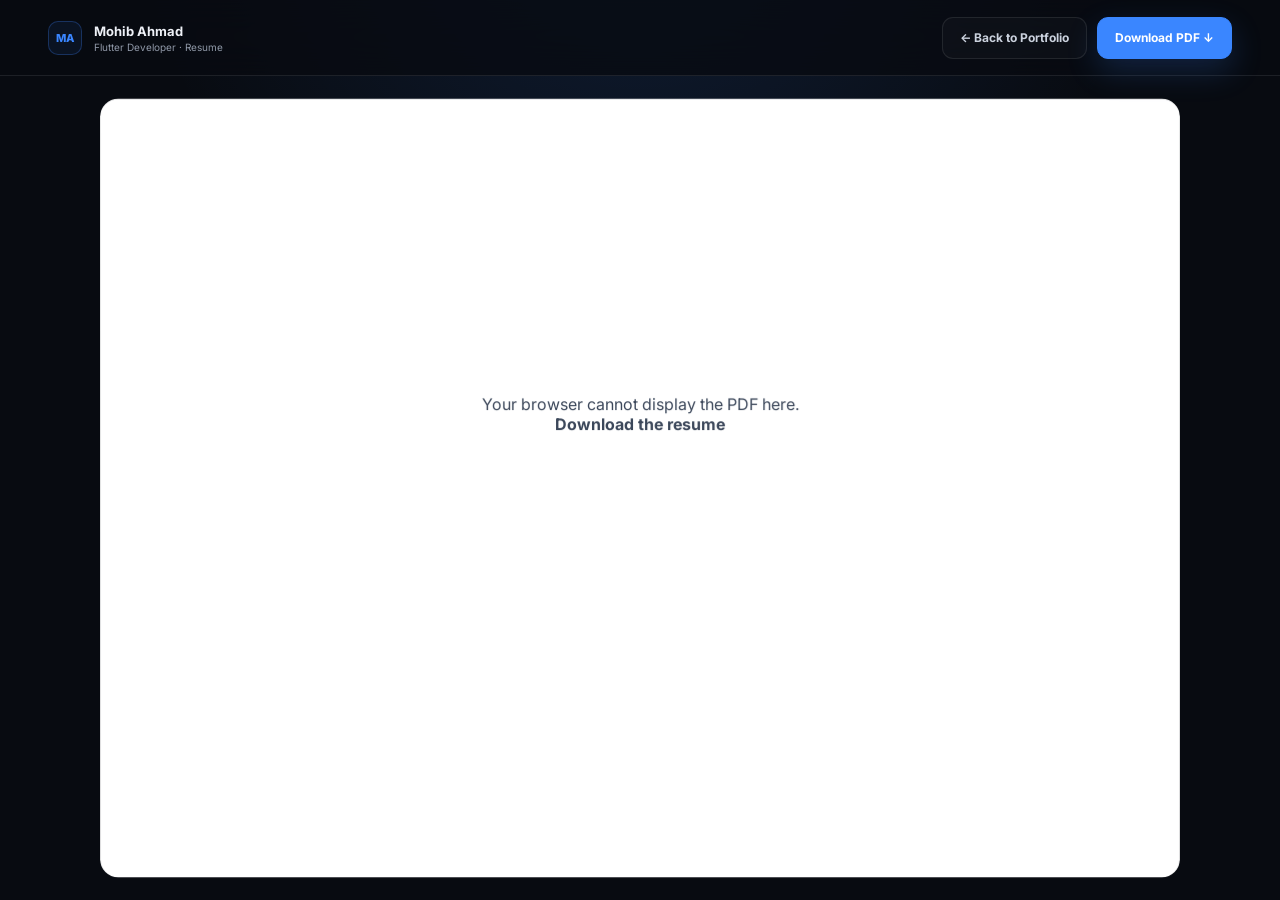
<file: resume.html>
<!DOCTYPE html>
<html lang="en">

<head>
  <meta charset="UTF-8">
  <meta name="viewport" content="width=device-width, initial-scale=1.0">
  <meta name="robots" content="noindex, follow">
  <title>Resume — Mohib Ahmad</title>
  <link rel="preconnect" href="https://fonts.googleapis.com">
  <link rel="preconnect" href="https://fonts.gstatic.com" crossorigin>
  <link href="https://fonts.googleapis.com/css2?family=Inter:wght@400;500;600;700;800&display=swap" rel="stylesheet">
  <link rel="icon" type="image/jpeg" href="images/portfolio-optimized.jpg">
  <script src="https://cdn.jsdelivr.net/npm/gsap@3.13.0/dist/gsap.min.js" onload="document.documentElement.classList.add('gsap-enabled')"></script>
  <style>
    :root {
      --bg: #080b11;
      --surface: #111620;
      --line: rgba(255, 255, 255, .09);
      --text: #eef1f7;
      --muted: #9099a8;
      --accent: #3a86ff;
      --cyan: #00f2fe;
      --green: #22d39a;
      --ease: cubic-bezier(.22, 1, .36, 1);
    }

    * { box-sizing: border-box; }

    html, body { margin: 0; min-height: 100%; }

    body {
      font-family: Inter, system-ui, -apple-system, sans-serif;
      color: var(--text);
      background:
        radial-gradient(circle at 50% -15%, rgba(58, 134, 255, .16), transparent 42%),
        var(--bg);
      overflow: hidden;
    }

    a { color: inherit; text-decoration: none; }

    :focus-visible {
      outline: 3px solid #7fdfff;
      outline-offset: 4px;
      border-radius: 8px;
    }

    .resume-page {
      min-height: 100vh;
      min-height: 100dvh;
      display: grid;
      grid-template-rows: auto 1fr;
      opacity: 0;
      transform: translateY(6px);
      animation: pageEnter .24s var(--ease) forwards;
    }

    .resume-page.leaving {
      animation: pageLeave .16s ease-in forwards;
    }

    .gsap-enabled .resume-page:not(.leaving) {
      animation: none;
    }

    @keyframes pageEnter {
      to { opacity: 1; transform: translateY(0); }
    }

    @keyframes pageLeave {
      from { opacity: 1; transform: translateY(0); }
      to { opacity: 0; transform: translateY(4px); }
    }

    .topbar {
      min-height: 76px;
      padding: 14px clamp(18px, 4vw, 48px);
      display: flex;
      align-items: center;
      justify-content: space-between;
      gap: 22px;
      border-bottom: 1px solid var(--line);
      background: rgba(8, 11, 17, .78);
      backdrop-filter: blur(18px);
      -webkit-backdrop-filter: blur(18px);
      position: relative;
      z-index: 20;
    }

    .brand { display: flex; align-items: center; gap: 12px; min-width: 0; }

    .brand-mark {
      width: 34px;
      height: 34px;
      display: grid;
      place-items: center;
      border: 1px solid rgba(58, 134, 255, .28);
      border-radius: 10px;
      color: var(--accent);
      background: rgba(58, 134, 255, .08);
      font-size: 11px;
      font-weight: 800;
    }

    .brand-copy b { display: block; font-size: 13px; }
    .brand-copy span { display: block; margin-top: 2px; color: var(--muted); font-size: 10px; }

    .actions { display: flex; align-items: center; gap: 10px; }

    .button {
      min-height: 42px;
      display: inline-flex;
      align-items: center;
      justify-content: center;
      gap: 9px;
      padding: 0 17px;
      border: 1px solid var(--line);
      border-radius: 11px;
      color: #cbd2de;
      background: rgba(255, 255, 255, .025);
      font-family: inherit;
      font-size: 12px;
      font-weight: 700;
      cursor: pointer;
      transition: transform .25s var(--ease), border-color .25s, background .25s;
    }

    .button:hover { transform: translateY(-2px); border-color: rgba(255, 255, 255, .18); }

    .button.primary {
      color: white;
      border-color: var(--accent);
      background: var(--accent);
      box-shadow: 0 12px 32px rgba(58, 134, 255, .2);
    }

    .button.download-button,
    .button.download-button:hover,
    .button.download-button:active {
      transform: none;
    }

    .button.download-button[disabled] {
      cursor: wait;
      opacity: .72;
    }

    .viewer-shell {
      min-height: 0;
      padding: clamp(12px, 2vw, 22px);
      display: grid;
    }

    .viewer {
      width: min(100%, 1080px);
      height: 100%;
      min-height: 0;
      margin: 0 auto;
      overflow: hidden;
      border: 1px solid var(--line);
      border-radius: 18px;
      background: #fff;
      box-shadow: 0 28px 90px rgba(0, 0, 0, .5);
    }

    .viewer object { width: 100%; height: 100%; display: block; border: 0; }

    .pdf-fallback {
      min-height: 70vh;
      display: grid;
      place-items: center;
      color: #344054;
      text-align: center;
      padding: 32px;
    }

    #pageTransition {
      position: fixed;
      inset: 0;
      z-index: 9999;
      display: flex;
      flex-direction: column;
      align-items: center;
      justify-content: center;
      opacity: 0;
      pointer-events: none;
      background: radial-gradient(circle at 50% 42%, rgba(58, 134, 255, 0), rgba(6, 8, 12, 0));
      backdrop-filter: blur(0);
      -webkit-backdrop-filter: blur(0);
      transition: opacity .5s var(--ease), background .65s var(--ease), backdrop-filter .65s ease;
    }

    #pageTransition.active {
      opacity: 1;
      pointer-events: auto;
      background: radial-gradient(circle at 50% 42%, rgba(28, 70, 138, .28), rgba(6, 8, 12, .97) 58%);
      backdrop-filter: blur(14px);
      -webkit-backdrop-filter: blur(14px);
    }

    #pageTransition > :not(.tr-wipes) { position: relative; z-index: 2; }

    .tr-wipes {
      position: absolute;
      inset: 0;
      z-index: 1;
      display: grid;
      grid-template-rows: repeat(4, 1fr);
      overflow: hidden;
      pointer-events: none;
    }

    .tr-wipes span {
      background: linear-gradient(90deg, transparent, rgba(34, 211, 154, .08), rgba(58, 134, 255, .16), transparent);
      border-block: 1px solid rgba(127, 223, 255, .04);
      transform: translateX(110%);
      transition: transform .65s var(--ease);
    }

    .tr-wipes span:nth-child(even) { transform: translateX(-110%); transition-delay: .08s; }
    .tr-wipes span:nth-child(3) { transition-delay: .16s; }
    .tr-wipes span:nth-child(4) { transition-delay: .24s; }
    #pageTransition.active .tr-wipes span { transform: translateX(0); }
    #pageTransition.complete .tr-wipes { opacity: .25; transition: opacity .45s; }

    .tr-kicker {
      margin-bottom: 24px;
      color: #5f8fde;
      font-size: 9px;
      font-weight: 800;
      letter-spacing: .22em;
      text-transform: uppercase;
      opacity: 0;
      transform: translateY(10px);
      transition: opacity .35s .1s, transform .35s .1s var(--ease);
    }

    #pageTransition.active .tr-kicker { opacity: 1; transform: translateY(0); }

    .tr-loader { position: relative; width: 80px; height: 80px; margin-bottom: 28px; }

    .tr-ring {
      position: absolute;
      inset: 0;
      border: 2px solid rgba(58, 134, 255, .08);
      border-top-color: var(--accent);
      border-radius: 50%;
      opacity: 0;
      transform: scale(.4);
      transition: opacity .3s .1s, transform .4s .1s var(--ease);
    }

    .tr-ring:nth-child(2) { inset: 8px; border-top-color: var(--cyan); transition-delay: .18s; }
    .tr-ring:nth-child(3) { inset: 16px; border-top-color: var(--green); transition-delay: .25s; }

    .tr-core {
      position: absolute;
      inset: 25px;
      display: flex;
      flex-direction: column;
      justify-content: center;
      gap: 4px;
      padding: 0 9px;
      border: 1px solid rgba(255, 255, 255, .14);
      border-radius: 8px;
      background: linear-gradient(145deg, rgba(255, 255, 255, .12), rgba(255, 255, 255, .025));
      box-shadow: inset 0 1px 0 rgba(255, 255, 255, .08), 0 10px 30px rgba(0, 0, 0, .35);
      opacity: 0;
      transform: scale(.7);
      transition: opacity .3s .25s, transform .4s .25s var(--ease);
    }

    .tr-core span { height: 2px; border-radius: 2px; background: rgba(180, 211, 255, .7); }
    .tr-core span:nth-child(2) { width: 72%; }
    .tr-core span:nth-child(3) { width: 48%; }
    #pageTransition.active .tr-core { opacity: 1; transform: scale(1); }

    #pageTransition.active .tr-ring { opacity: 1; transform: scale(1); animation: spin 1.8s linear infinite; }
    #pageTransition.active .tr-ring:nth-child(2) { animation-direction: reverse; animation-duration: 2.4s; }
    #pageTransition.active .tr-ring:nth-child(3) { animation-duration: 3s; }
    #pageTransition.complete .tr-ring { border-top-color: var(--green); }

    .tr-text {
      color: white;
      font-size: 13px;
      font-weight: 700;
      letter-spacing: .18em;
      text-transform: uppercase;
      opacity: 0;
      transform: translateY(12px);
      transition: opacity .35s .18s, transform .35s .18s var(--ease);
    }

    #pageTransition.active .tr-text { opacity: 1; transform: translateY(0); }

    .tr-progress {
      width: 180px;
      height: 2px;
      margin-top: 20px;
      overflow: hidden;
      border-radius: 2px;
      background: rgba(255, 255, 255, .07);
      opacity: 0;
      transition: opacity .25s .25s;
    }

    .tr-progress span {
      display: block;
      width: 100%;
      height: 100%;
      transform: scaleX(0);
      transform-origin: left;
      background: linear-gradient(90deg, var(--accent), var(--cyan), var(--green));
      box-shadow: 0 0 16px rgba(0, 242, 254, .65);
    }

    #pageTransition.active .tr-progress { opacity: 1; }
    #pageTransition.active .tr-progress span { animation: progress .9s var(--ease) forwards; }


    .tr-sub {
      margin-top: 10px;
      color: #4f6f9e;
      font-size: 11px;
      font-weight: 600;
      letter-spacing: .1em;
      opacity: 0;
      transform: translateY(8px);
      transition: opacity .3s .3s, transform .3s .3s var(--ease);
    }

    #pageTransition.active .tr-sub { opacity: 1; transform: translateY(0); }

    @keyframes spin { to { transform: scale(1) rotate(360deg); } }
    @keyframes progress { to { transform: scaleX(1); } }

    @media (max-width: 620px) {
      .topbar { align-items: flex-start; padding: 12px 14px; }
      .brand-copy span { display: none; }
      .actions { gap: 7px; }
      .button { min-height: 40px; padding: 0 12px; font-size: 10px; }
      .viewer-shell { padding: 10px; }
      .viewer { border-radius: 13px; }
    }

    @media (prefers-reduced-motion: reduce) {
      *, *::before, *::after { animation-duration: .01ms !important; transition-duration: .01ms !important; }
    }
  </style>
</head>

<body>
  <main class="resume-page" id="resumePage">
    <header class="topbar">
      <div class="brand">
        <div class="brand-mark" aria-hidden="true">MA</div>
        <div class="brand-copy"><b>Mohib Ahmad</b><span>Flutter Developer · Resume</span></div>
      </div>
      <div class="actions">
        <a class="button" id="backToPortfolio" href="index.html?from=resume#top">← Back to Portfolio</a>
        <button class="button primary download-button" id="downloadPdf" type="button">Download PDF ↓</button>
      </div>
    </header>

    <section class="viewer-shell" aria-label="Mohib Ahmad resume viewer">
      <div class="viewer">
        <object data="Mohib-Ahmad-Resume.pdf#view=FitH" type="application/pdf" aria-label="Mohib Ahmad resume PDF">
          <div class="pdf-fallback">
            <p>Your browser cannot display the PDF here.<br><a href="Mohib-Ahmad-Resume.pdf" download><strong>Download the resume</strong></a></p>
          </div>
        </object>
      </div>
    </section>
  </main>

  <div id="pageTransition" role="status" aria-live="polite" aria-hidden="true">
    <div class="tr-wipes" aria-hidden="true"><span></span><span></span><span></span><span></span></div>
    <div class="tr-kicker">Mohib Ahmad · Portfolio</div>
    <div class="tr-loader" aria-hidden="true"><div class="tr-ring"></div><div class="tr-ring"></div><div class="tr-ring"></div><div class="tr-core"><span></span><span></span><span></span></div></div>
    <div class="tr-text">Returning to portfolio</div>
    <div class="tr-progress" aria-hidden="true"><span></span></div>
    <div class="tr-sub">Restoring your previous view</div>
  </div>

  <script src="resume-data.js"></script>
  <script>
    (function () {
      var back = document.getElementById('backToPortfolio');
      var downloadButton = document.getElementById('downloadPdf');
      var page = document.getElementById('resumePage');
      var leaving = false;
      var downloading = false;
      var cameFromPortfolio = /(?:portfolio_preview|index)\.html(?:$|[?#])/.test(document.referrer);

      function playResumeEntrance() {
        var reducedMotion = window.matchMedia('(prefers-reduced-motion: reduce)').matches;
        var topbar = page.querySelector('.topbar');
        var brandParts = page.querySelectorAll('.brand > *');
        var actionButtons = page.querySelectorAll('.actions > *');
        var viewerShell = page.querySelector('.viewer-shell');
        var viewer = page.querySelector('.viewer');
        var documentFrame = viewer && viewer.querySelector('object');

        if (!window.gsap || reducedMotion) {
          page.style.animation = 'none';
          page.style.opacity = '1';
          page.style.transform = 'none';
          return;
        }

        var gsap = window.gsap;
        gsap.timeline({ defaults: { overwrite: 'auto' } })
          .set(page, { autoAlpha: 1, y: 0 })
          .fromTo(topbar,
            { autoAlpha: 0, y: -76 },
            { duration: 0.82, autoAlpha: 1, y: 0, ease: 'power4.out' },
            0
          )
          .fromTo(brandParts,
            { autoAlpha: 0, x: -18 },
            { duration: 0.58, autoAlpha: 1, x: 0, stagger: 0.08, ease: 'power3.out' },
            0.28
          )
          .fromTo(actionButtons,
            { autoAlpha: 0, x: 18 },
            { duration: 0.58, autoAlpha: 1, x: 0, stagger: 0.09, ease: 'power3.out' },
            0.32
          )
          .fromTo(viewerShell,
            { autoAlpha: 0 },
            { duration: 0.35, autoAlpha: 1, ease: 'none' },
            0.18
          )
          .fromTo(viewer,
            {
              autoAlpha: 0,
              y: 46,
              scale: 0.955,
              rotationX: -4,
              transformPerspective: 1200,
              clipPath: 'inset(48% 3% 48% 3% round 18px)'
            },
            {
              duration: 1.18,
              autoAlpha: 1,
              y: 0,
              scale: 1,
              rotationX: 0,
              clipPath: 'inset(0% 0% 0% 0% round 18px)',
              ease: 'expo.out'
            },
            0.26
          )
          .fromTo(documentFrame,
            { autoAlpha: 0, scale: 1.018 },
            { duration: 0.78, autoAlpha: 1, scale: 1, ease: 'power2.out' },
            0.8
          );
      }

      playResumeEntrance();

      downloadButton.addEventListener('click', function () {
        if (downloading) return;
        downloading = true;
        downloadButton.disabled = true;
        downloadButton.setAttribute('aria-busy', 'true');
        downloadButton.textContent = 'Downloading…';

        try {
          if (!window.__resumePdfBase64) throw new Error('Resume data unavailable');
          var binary = window.atob(window.__resumePdfBase64);
          var bytes = new Uint8Array(binary.length);
          for (var i = 0; i < binary.length; i += 1) bytes[i] = binary.charCodeAt(i);
          var blob = new Blob([bytes], { type: 'application/pdf' });
          var objectUrl = URL.createObjectURL(blob);
          var link = document.createElement('a');
          link.href = objectUrl;
          link.download = 'Mohib-Ahmad-Resume.pdf';
          link.style.display = 'none';
          document.body.appendChild(link);
          link.click();
          link.remove();
          setTimeout(function () { URL.revokeObjectURL(objectUrl); }, 1500);
          downloadButton.textContent = 'Downloaded ✓';
        } catch (error) {
          var fallbackLink = document.createElement('a');
          fallbackLink.href = 'Mohib-Ahmad-Resume.pdf';
          fallbackLink.download = 'Mohib-Ahmad-Resume.pdf';
          fallbackLink.style.display = 'none';
          document.body.appendChild(fallbackLink);
          fallbackLink.click();
          fallbackLink.remove();
          downloadButton.textContent = 'Downloaded ✓';
        }

        setTimeout(function () {
          downloadButton.disabled = false;
          downloadButton.removeAttribute('aria-busy');
          if (downloadButton.textContent === 'Downloaded ✓') {
            downloadButton.textContent = 'Download PDF ↓';
          }
          downloading = false;
        }, 1800);
      });

      back.addEventListener('click', function (event) {
        event.preventDefault();
        if (leaving) return;
        leaving = true;

        try { sessionStorage.setItem('portfolio:resume-return', '1'); } catch (error) { }

        function returnToPortfolio() {
          if (cameFromPortfolio && window.history.length > 1) {
            window.history.back();
          } else {
            window.location.replace(back.href);
          }
        }

        if (!window.gsap || window.matchMedia('(prefers-reduced-motion: reduce)').matches) {
          page.classList.add('leaving');
          setTimeout(returnToPortfolio, 160);
          return;
        }

        var gsap = window.gsap;
        var topbar = page.querySelector('.topbar');
        var brandParts = page.querySelectorAll('.brand > *');
        var actionButtons = page.querySelectorAll('.actions > *');
        var viewerShell = page.querySelector('.viewer-shell');
        var viewer = page.querySelector('.viewer');
        var documentFrame = viewer && viewer.querySelector('object');

        page.style.pointerEvents = 'none';
        gsap.killTweensOf([page, topbar, viewerShell, viewer, documentFrame]);
        gsap.killTweensOf(brandParts);
        gsap.killTweensOf(actionButtons);

        gsap.timeline({ onComplete: returnToPortfolio })
          .to(documentFrame, {
            duration: 0.46,
            autoAlpha: 0,
            scale: 1.018,
            ease: 'power2.in'
          }, 0)
          .to(viewer, {
            duration: 1.18,
            autoAlpha: 0,
            y: 42,
            scale: 0.955,
            rotationX: -4,
            transformPerspective: 1200,
            clipPath: 'inset(48% 3% 48% 3% round 18px)',
            ease: 'expo.inOut'
          }, 0.08)
          .to(actionButtons, {
            duration: 0.58,
            autoAlpha: 0,
            x: 20,
            stagger: 0.09,
            ease: 'power3.in'
          }, 0.18)
          .to(brandParts, {
            duration: 0.58,
            autoAlpha: 0,
            x: -20,
            stagger: 0.08,
            ease: 'power3.in'
          }, 0.22)
          .to(topbar, {
            duration: 0.82,
            autoAlpha: 0,
            y: -76,
            ease: 'power3.inOut'
          }, 0.5)
          .to(viewerShell, {
            duration: 0.35,
            autoAlpha: 0,
            ease: 'power2.in'
          }, 1.18)
          .to(page, {
            duration: 0.18,
            autoAlpha: 0,
            ease: 'power2.in'
          }, 1.32);
      });
    })();
  </script>
</body>

</html>
</file>
